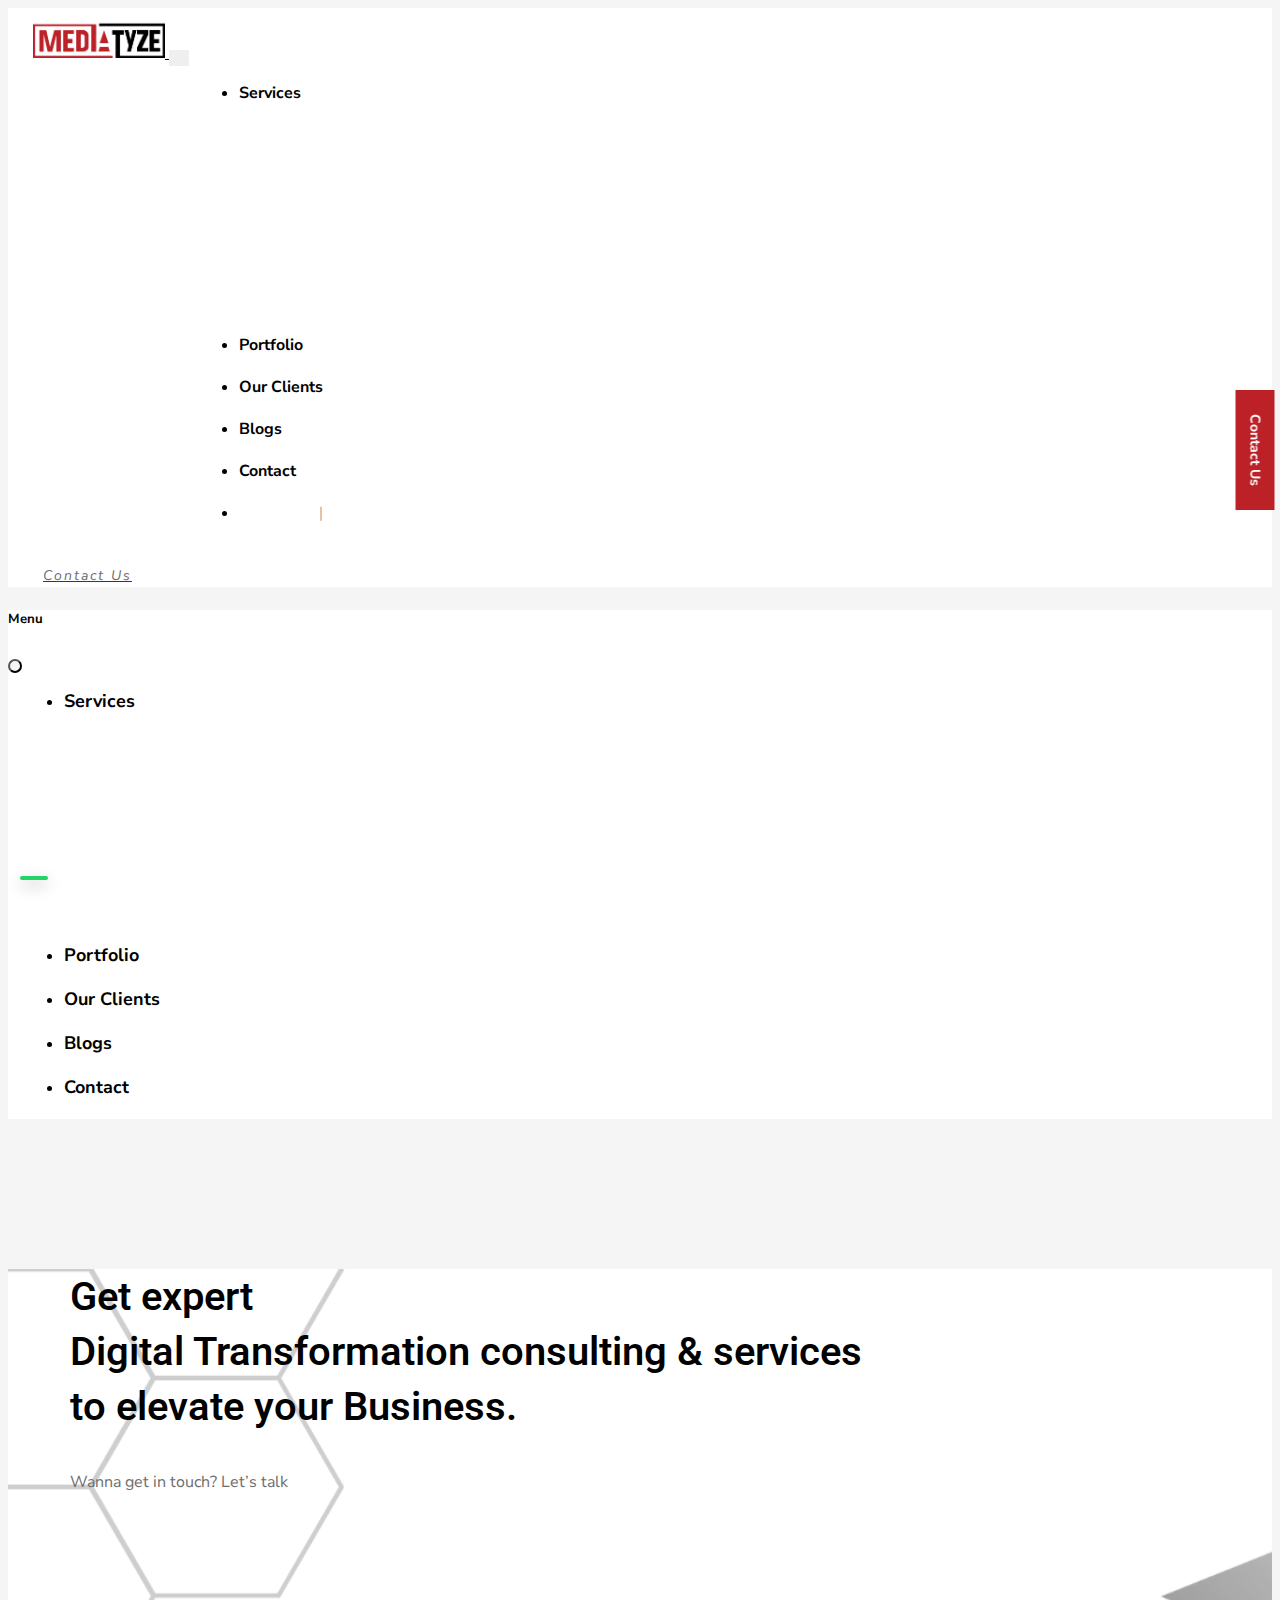
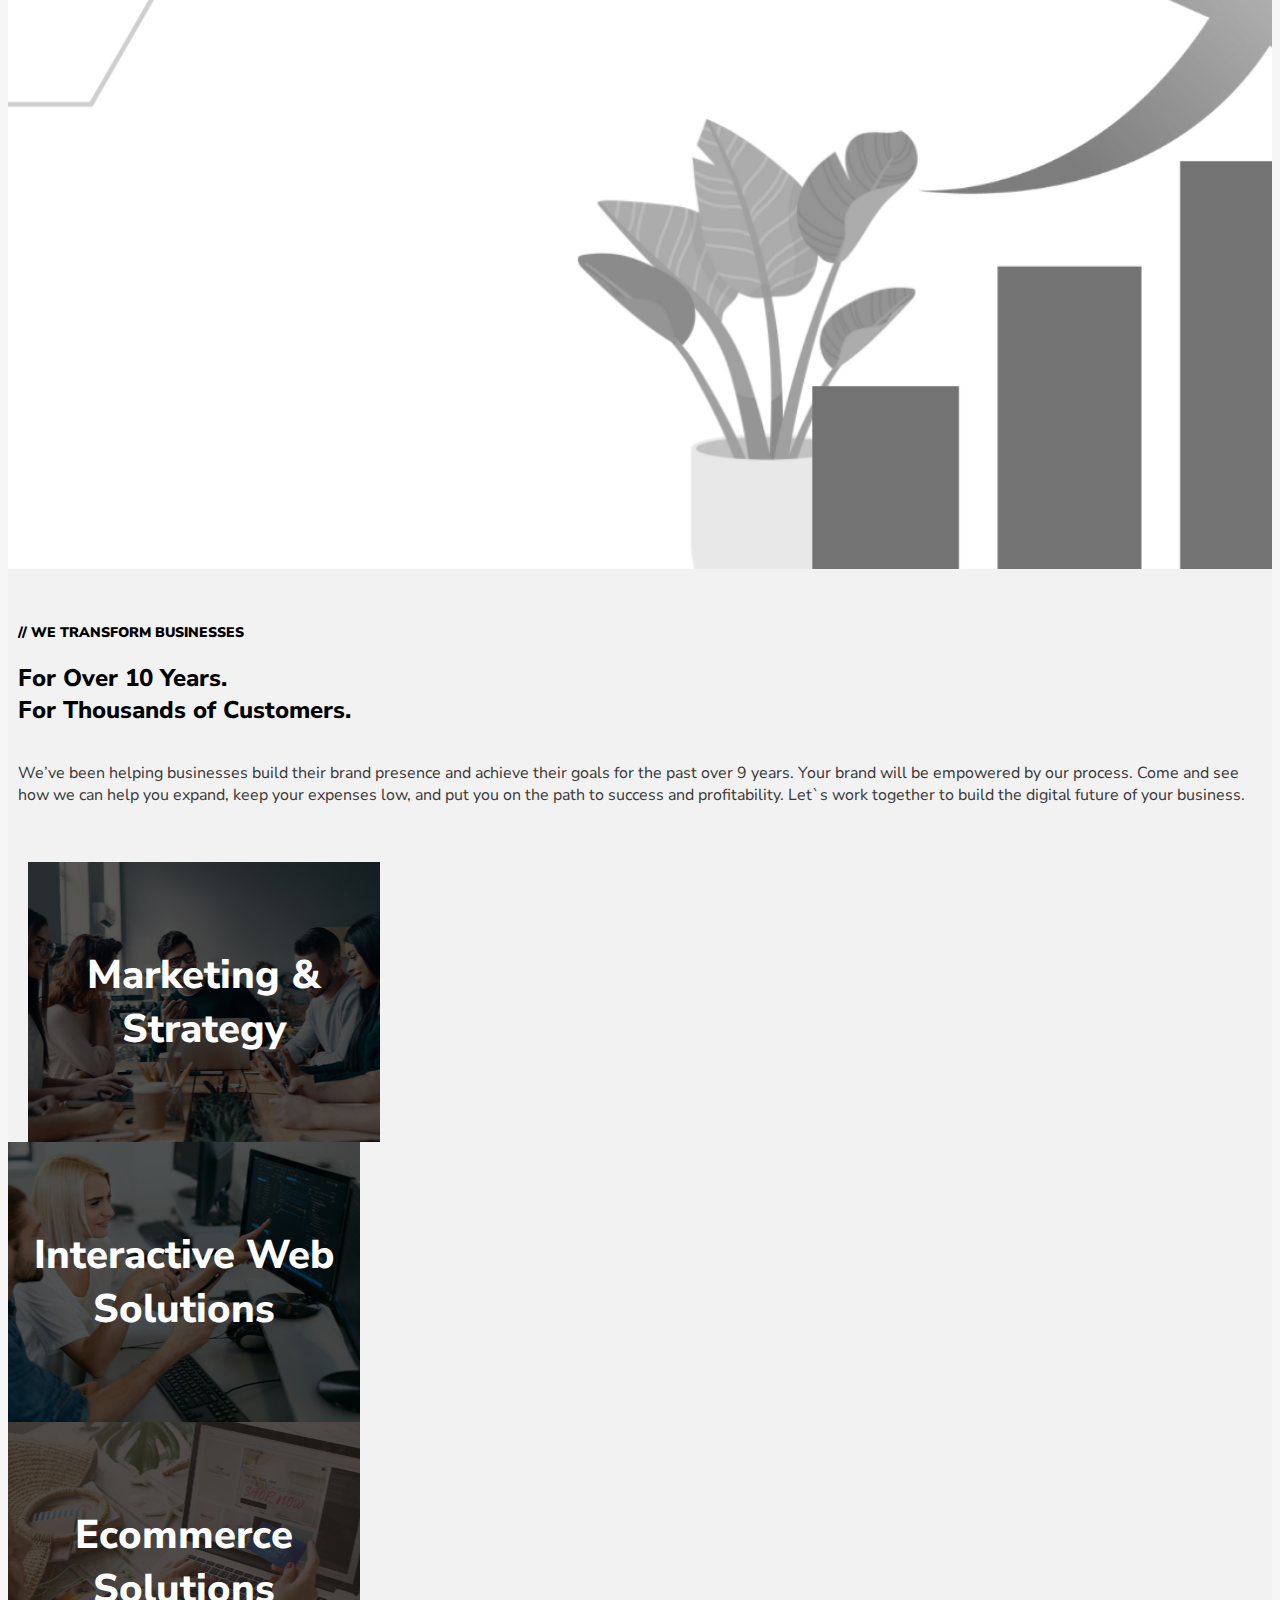
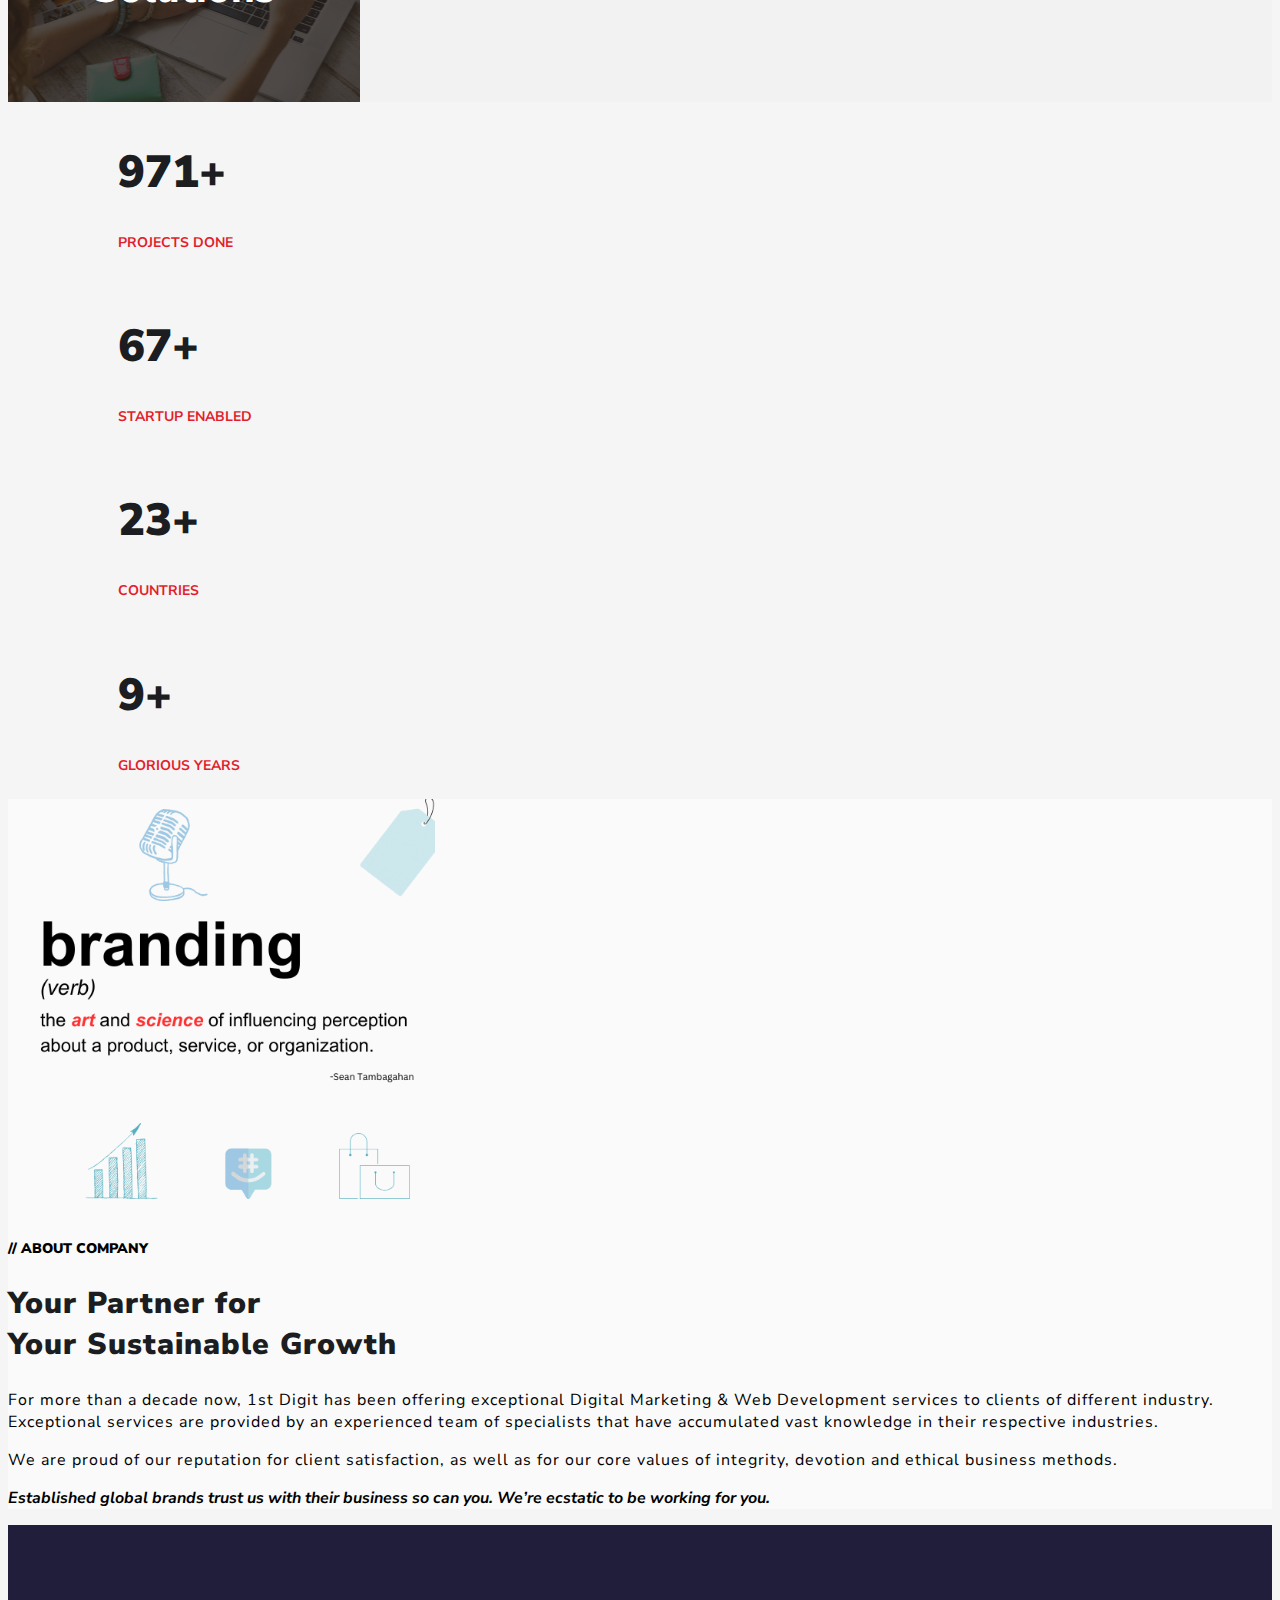
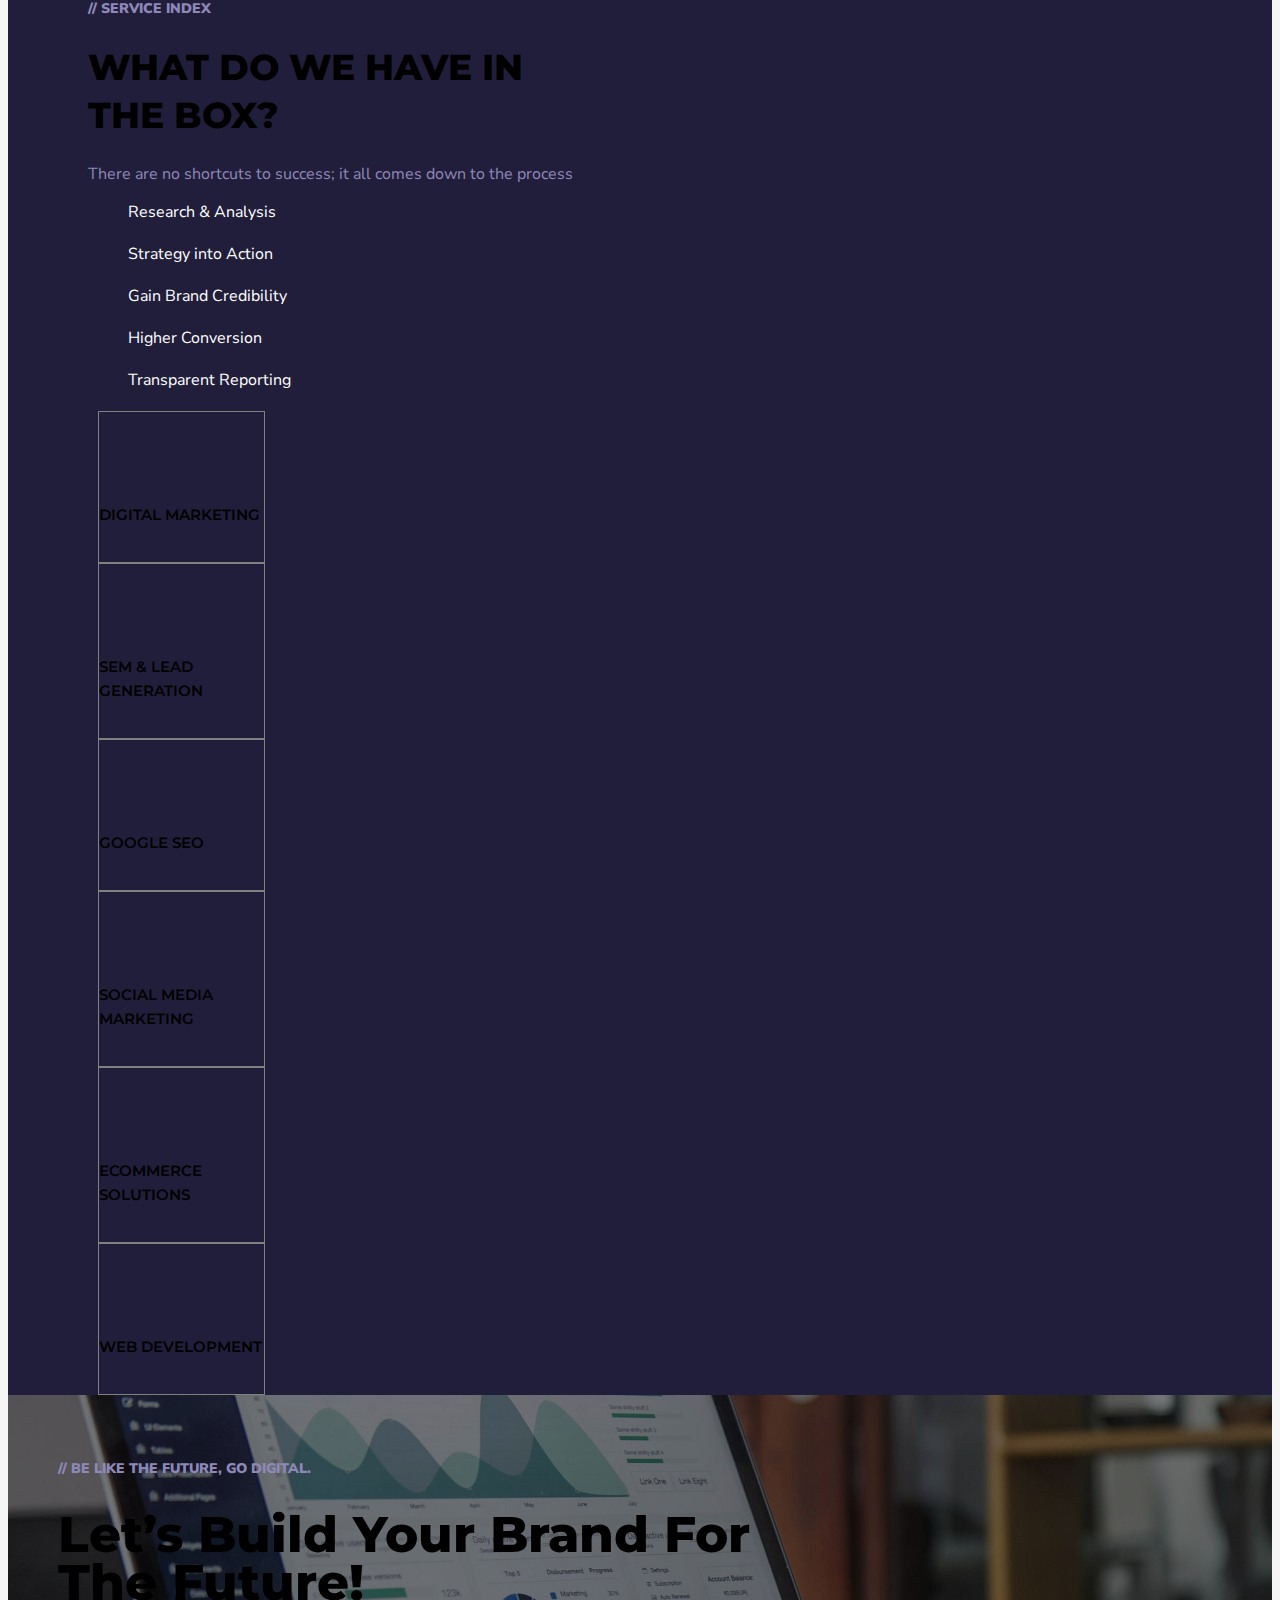
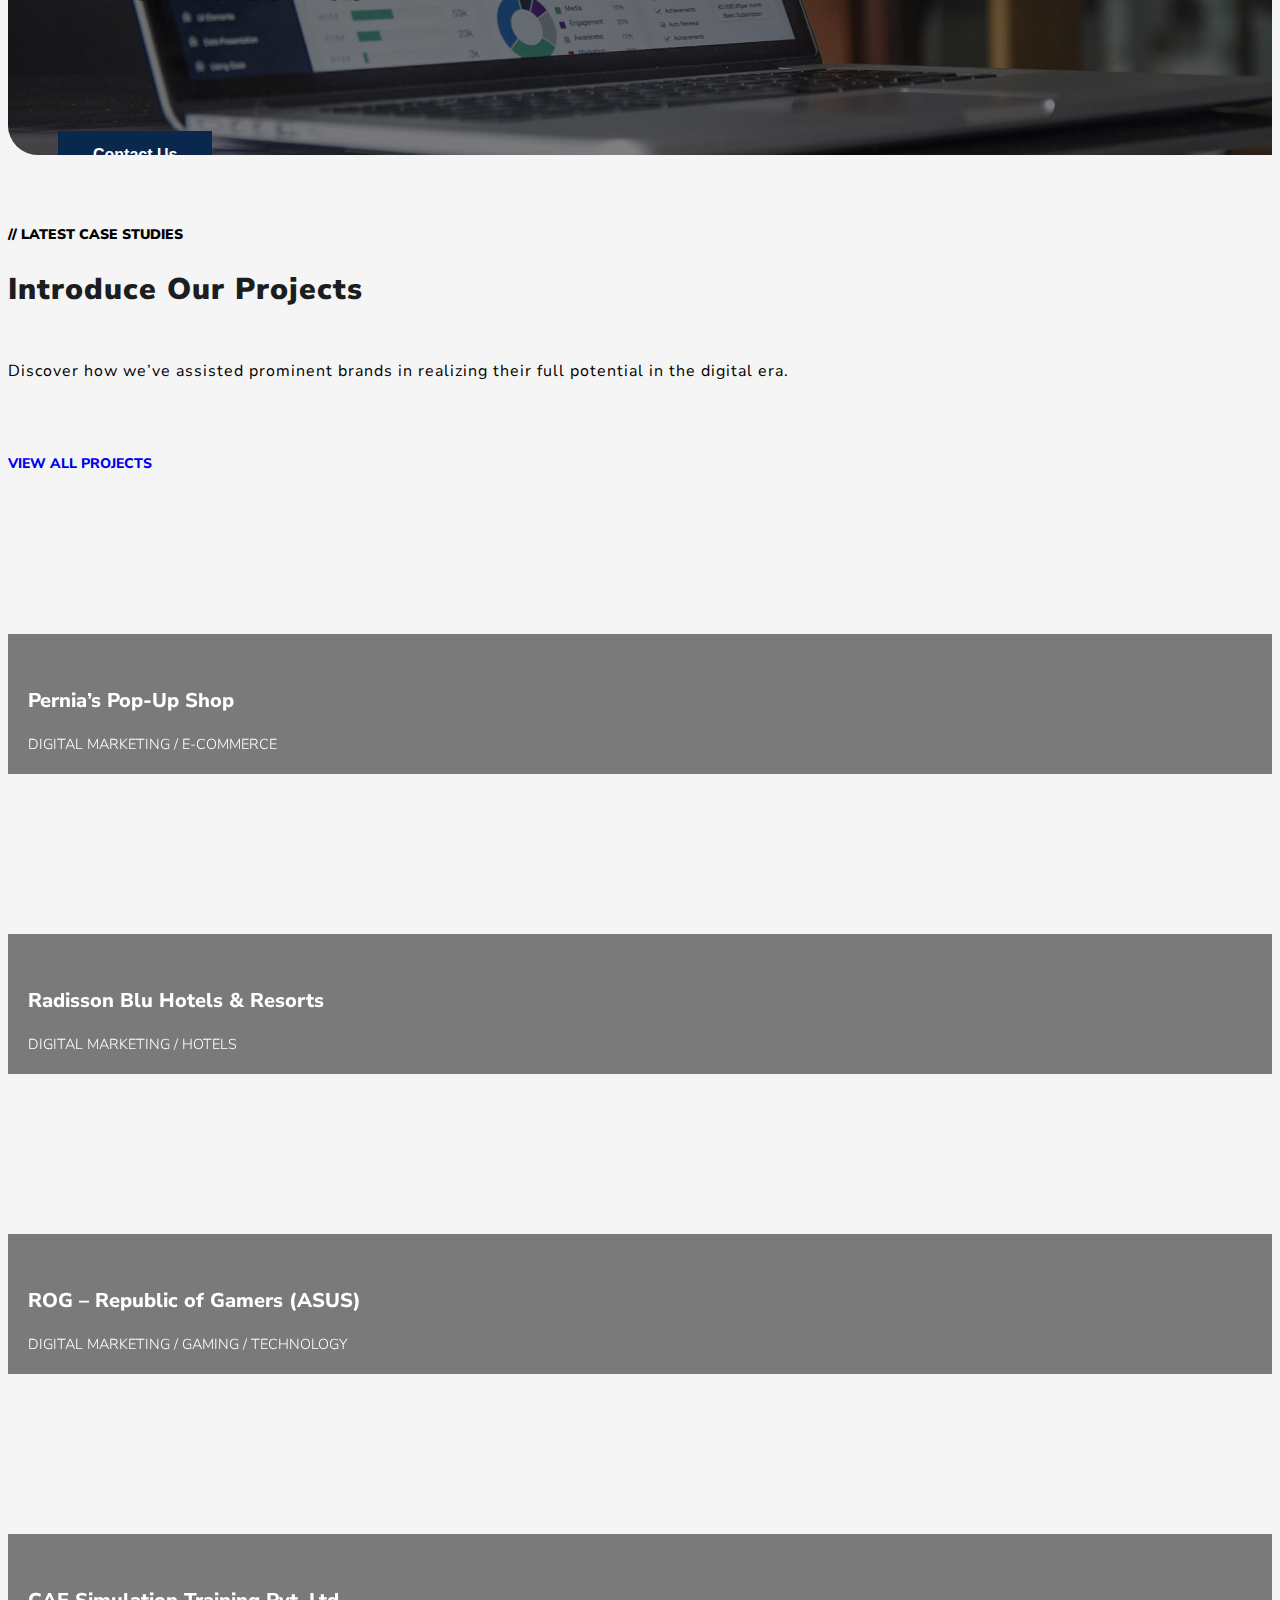
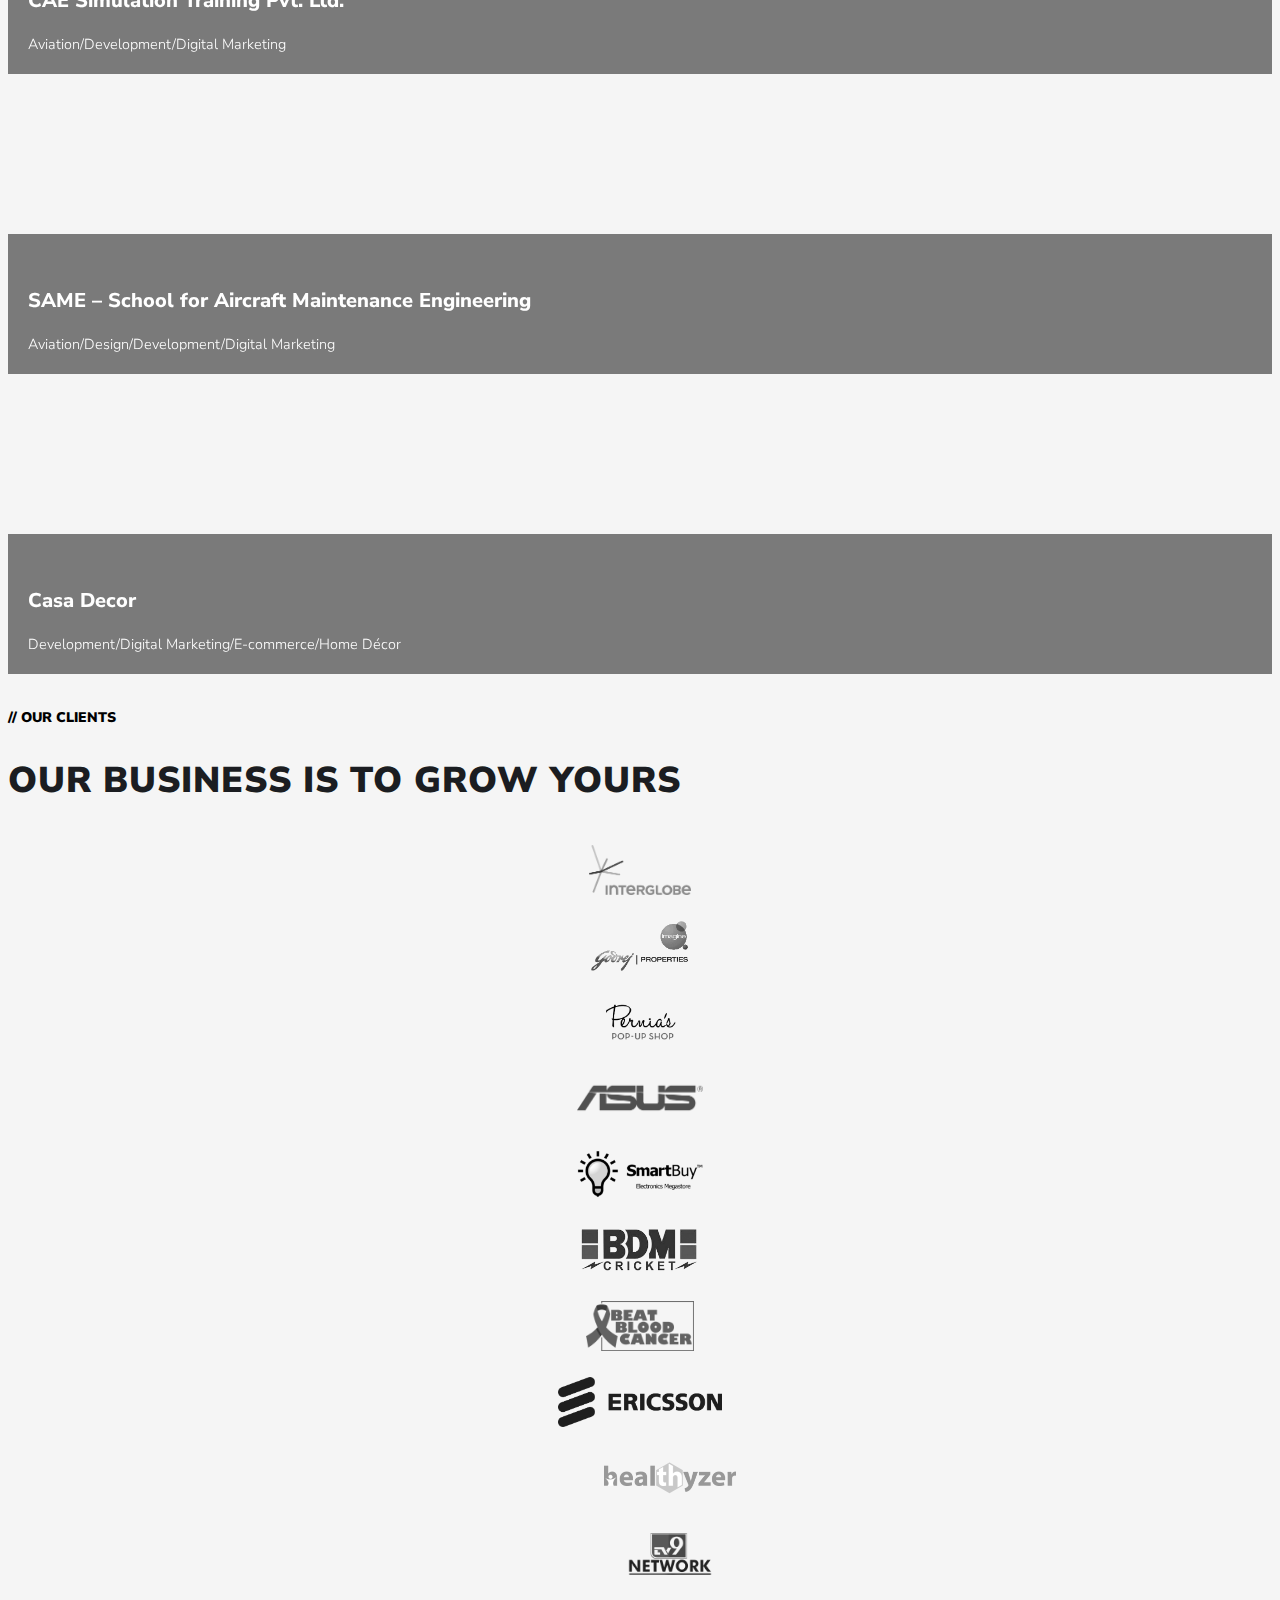
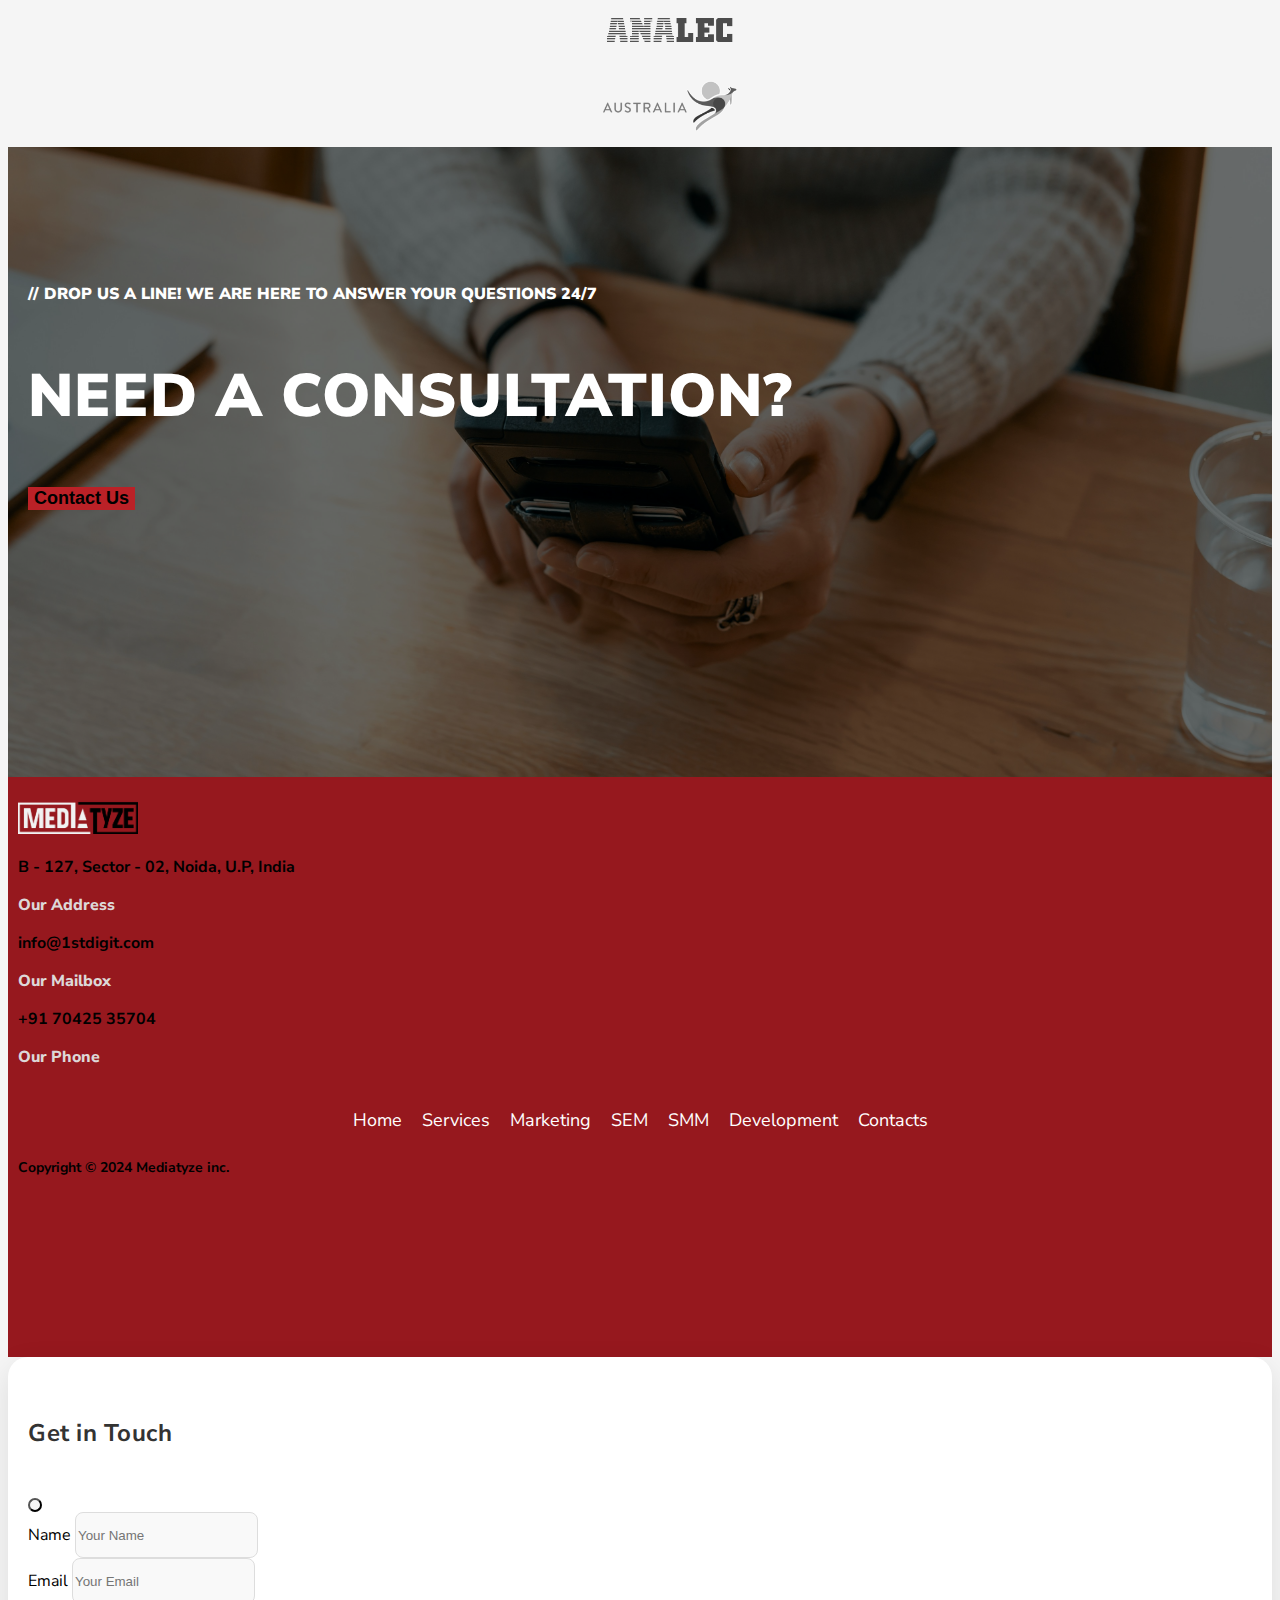
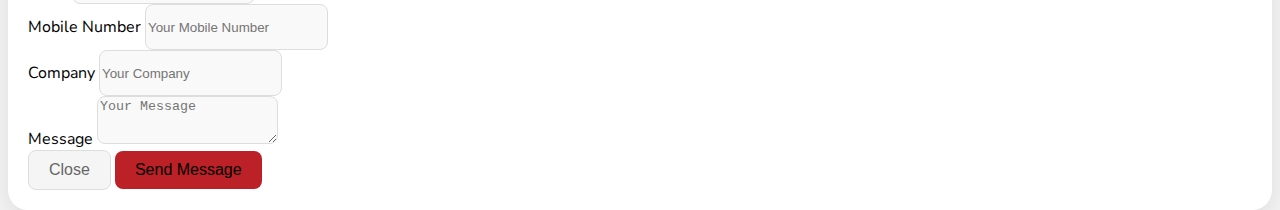
<file: index.html>
<!doctype html>
<html lang="en">

<head>
    <!-- Required meta tags -->
    <meta charset="utf-8">
    <meta name="viewport" content="width=device-width, initial-scale=1">
    <!-- Bootstrap CSS -->
    <link href="https://cdn.jsdelivr.net/npm/bootstrap@5.0.2/dist/css/bootstrap.min.css" rel="stylesheet" integrity="sha384-EVSTQN3/azprG1Anm3QDgpJLIm9Nao0Yz1ztcQTwFspd3yD65VohhpuuCOmLASjC" crossorigin="anonymous">
    <link rel="preconnect" href="https://fonts.googleapis.com">
    <link rel="preconnect" href="https://fonts.gstatic.com" crossorigin>
    <link href="https://fonts.googleapis.com/css2?family=Nunito+Sans:ital,opsz,wght@0,6..12,200..1000;1,6..12,200..1000&display=swap" rel="stylesheet">
    <link rel="stylesheet" href="https://cdnjs.cloudflare.com/ajax/libs/font-awesome/6.6.0/css/all.min.css" integrity="sha512-Kc323vGBEqzTmouAECnVceyQqyqdsSiqLQISBL29aUW4U/M7pSPA/gEUZQqv1cwx4OnYxTxve5UMg5GT6L4JJg==" crossorigin="anonymous" referrerpolicy="no-referrer" />
    <link rel="preconnect" href="https://fonts.googleapis.com">
    <link rel="preconnect" href="https://fonts.gstatic.com" crossorigin>
    <link href="https://fonts.googleapis.com/css2?family=Nunito+Sans:ital,opsz,wght@0,6..12,200..1000;1,6..12,200..1000&family=Roboto:ital,wght@0,100;0,300;0,400;0,500;0,700;0,900;1,100;1,300;1,400;1,500;1,700;1,900&display=swap" rel="stylesheet">
    <link rel="preconnect" href="https://fonts.googleapis.com">
    <link rel="preconnect" href="https://fonts.gstatic.com" crossorigin>
    <link href="https://fonts.googleapis.com/css2?family=Montserrat:ital,wght@0,100..900;1,100..900&family=Nunito+Sans:ital,opsz,wght@0,6..12,200..1000;1,6..12,200..1000&family=Roboto:ital,wght@0,100;0,300;0,400;0,500;0,700;0,900;1,100;1,300;1,400;1,500;1,700;1,900&display=swap" rel="stylesheet">
    <link rel="stylesheet" href="css/style.css">
    <title>MediaTyze | Best Marketing Agency</title>

</head>

<body>
    <!-- Navbar -->
    <nav class="navbar navbar-expand-lg fixed-top">
        <div class="container" style="padding: 0 25px; padding-top: 10px;" >
            <!-- Logo -->
            <a class="navbar-brand pb-2" href="#">
                <img src="images/logo.png" alt="Logo" height="40" class="d-inline-block align-text-top">
            </a>

            <!-- Hamburger icon -->
            <button class="navbar-toggler" type="button" data-bs-toggle="offcanvas" data-bs-target="#mobileMenu" aria-controls="mobileMenu" aria-expanded="false" aria-label="Toggle navigation">
                <span class="navbar-toggler-icon"></span>
            </button>

            <!-- Centered nav items -->
            <div class="mx-auto d-none d-lg-block" style="margin-left: 150px !important;">
                <ul class="navbar-nav me-auto mb-2 mb-lg-0">
                    <li class="nav-item dropdown">
                        <a class="nav-link" href="pages/services.html" id="servicesDropdown" role="button" data-bs-toggle="dropdown" aria-expanded="false">
                            Services
                        </a>
                        <ul class="dropdown-menu" aria-labelledby="servicesDropdown">
                            <li><a class="dropdown-item" href="#">Digital Marketing Solutions</a></li>
                            <li><a class="dropdown-item" href="#">Content Writing</a></li>
                            <li><a class="dropdown-item" href="#">Website Development</a></li>
                            <li><a class="dropdown-item" href="#">SEO</a></li>
                            <li><a class="dropdown-item" href="#">Ecommerce Solutions</a></li>
                        </ul>
                    </li>
                    
                    <li class="nav-item">
                        <a class="nav-link" href="#">Portfolio</a>
                    </li>
                    <li class="nav-item">
                        <a class="nav-link" href="#">Our Clients</a>
                    </li>
                    <li class="nav-item">
                        <a class="nav-link" href="#">Blogs</a>
                    </li>
                    <li class="nav-item">
                        <a class="nav-link" href="pages/contact.html">Contact</a>
                    </li>
                    <li class="nav-item">
                        <a class="nav-link" style="margin-left: 80px; color: #6d6d6d; font-weight: 50;" href="#">|</a>
                    </li>
                </ul>
            </div>

            <!-- Contact Us button on the right -->
            <div class="d-none d-lg-block">
                <a href="">
                    <i class="fa-solid fa-paper-plane text-danger" style="font-size: 20px;"><span style="color: #6d6d6d; margin-left: 10px; font-size: 14px; line-height: 22.4px; font-weight: 0; letter-spacing: 2px;">Contact Us</span></i>
                </a>
            </div>
        </div>
    </nav>

    <!-- Offcanvas menu for mobile -->
    <div class="offcanvas offcanvas-start" tabindex="-1" id="mobileMenu" aria-labelledby="mobileMenuLabel">
        <div class="offcanvas-header">
            <h5 class="offcanvas-title" id="mobileMenuLabel">Menu</h5>
            <button type="button" class="btn-close" data-bs-dismiss="offcanvas" aria-label="Close"></button>
        </div>
        <div class="offcanvas-body">
            <ul class="navbar-nav me-auto mb-2 mb-lg-0">
                <li class="nav-item dropdown">
                    <a class="nav-link dropdown-toggle" href="#" id="servicesDropdownMobile" role="button" data-bs-toggle="dropdown" aria-expanded="false">
                        Services
                    </a>
                    <ul class="dropdown-menu mt-4" aria-labelledby="servicesDropdownMobile">
                        <li><a class="dropdown-item" href="#">Digital Marketing Solutions</a></li>
                        <li><a class="dropdown-item" href="#">Content Writting</a></li>
                        <li><a class="dropdown-item" href="#">Website Development</a></li>
                        <li><a class="dropdown-item" href="#">SEO</a></li>
                        <li><a class="dropdown-item" href="#">Ecommerce Solutions</a></li>
                    </ul>
                </li>
                <li class="nav-item">
                    <a class="nav-link" href="#">Portfolio</a>
                </li>
                <li class="nav-item">
                    <a class="nav-link" href="#">Our Clients</a>
                </li>
                <li class="nav-item">
                    <a class="nav-link" href="#">Blogs</a>
                </li>
                <li class="nav-item">
                    <a class="nav-link" href="pages/contact.html">Contact</a>
                </li>
            </ul>
        </div>
    </div>


    <div class="main-wrapper">
        <div class="container main">
            <div class="row">
                <div class="col-lg-6 col-md-8 col-sm-12">
                    <h2 class="main-heading">Get expert <br>
                        Digital Transformation
                        consulting & services <br>
                        to elevate your Business.</h2>
                    <p class="main-p">Wanna get in touch? Let’s talk <span><a href="" class="text-danger"><i class="fa-sharp fa-solid fa-paper-plane"></i></a></span></p>
                </div>
            </div>
        </div>
    </div>
    

<a href="#" class="contact-us-button" data-bs-toggle="modal" data-bs-target="#contactUsModal">Contact Us</a>

<!-- WhatsApp Button -->
<a href="https://wa.me/yourphonenumber" target="_blank" class="whatsapp-button">
    <i class="fab fa-whatsapp"></i>
</a>


<div class="container-fluid" style="background-color: #f2f2f2;">
    <div class="container mt-4" style="padding: 40px 10px;">
        <div class="row">
            <div class="col-lg-4 mt-4">
                <p class="text-danger secondary"><b>// We transform businesses</b></p>
                <h2 style="font-weight: 800;">For Over 10 Years. <br>For Thousands of Customers.</h2>
            </div>
            <div class="col-lg-8 mt-4 pt-4">
                <p style="padding-top: 1rem; color: #383737;">We’ve been helping businesses build their brand presence and achieve their goals for the past over 9 years. Your brand will be empowered by our process. Come and see how we can help you expand, keep your expenses low, and put you on the path to success and profitability. Let`s work together to build the digital future of your business.</p>
            </div>
        </div>
    </div>
    <div class="container mt-4">
        <div class="row">
            <div class="col-lg-4 bg-image" style="background-image: url('images/01.png'); margin-left: 20px;">
                <div class="text-overlay">
                    <h3>Marketing & <br>Strategy</h3>
                </div>
            </div>
            <div class="col-lg-4 bg-image" style="background-image: url('images/02.png');">
                <div class="text-overlay">
                    <h3>Interactive Web Solutions</h3>
                </div>
            </div>
            <div class="col-lg-4 bg-image" style="background-image: url('images/03.png');">
                <div class="text-overlay">
                    <h3>Ecommerce <br>Solutions</h3>
                </div>
            </div>
        </div>
    </div>
</div>

<div class="container mt-4 pt-4 mb-4">
    <div class="row" style="padding-left: 100px;">
        <div class="col-lg-3 num">
            <h1 class="numbers">971+</h1>
            <p style="color: #e21e2c; font-weight: 700; text-transform: uppercase; font-size: 14px;">Projects Done</p>
        </div>
        <div class="col-lg-3 num">
            <h1 class="numbers">67+</h1>
            <p style="color: #e21e2c; font-weight: 700; text-transform: uppercase; font-size: 14px;">Startup Enabled</p>
        </div>
        <div class="col-lg-3 num">
            <h1 class="numbers">23+</h1>
            <p style="color: #e21e2c; font-weight: 700; text-transform: uppercase; font-size: 14px;">Countries</p>
        </div>
        <div class="col-lg-3 num">
            <h1 class="numbers">9+</h1>
            <p style="color: #e21e2c; font-weight: 700; text-transform: uppercase; font-size: 14px;">Glorious Years</p>
        </div>
    </div>
</div>


<div class="container-fluid mt-2 mb-4" style="background-color: #fafafa;">
    <div class="row">
        <div class="col-lg-6 d-flex align-items-center justify-content-center">
            <img src="images/branding.png" alt="Branding Image" class="img-fluid" height="400px">
        </div>
        <div class="col-lg-6">
            <p class="text-danger" style="text-transform: uppercase; font-size: 14px; font-weight: 600; padding-top: 20px;"><b>// About Company</b></p>
            <h2 style="font-weight: 900; font-size: 30px; color: #1b1d21; letter-spacing: 1px;">Your Partner for <br>
                Your Sustainable Growth</h2>
                <p class="mt-4" style="letter-spacing: 1px;">For more than a decade now, 1st Digit has been offering exceptional Digital Marketing & Web Development services to clients of different industry. Exceptional services are provided by an experienced team of specialists that have accumulated vast knowledge in their respective industries. </p>
                <p class="mt-2" style="letter-spacing: 1px;">We are proud of our reputation for client satisfaction, as well as for our core values of integrity, devotion and ethical business methods.</p>
                <p class="mt-4"><b><i>Established global brands trust us with their business so can you. We’re ecstatic to be working for you.</i></b></p>
            </div>
    </div>
</div>


<div class="container-fluid mt-4 mb-4" style="background-color: #211e3b; padding: 40px 80px; padding-bottom: 100px;">
    <div class="row">
        <div class="col-lg-6">
            <p style="text-transform: uppercase; color: #8e88b8; font-size: 14px; font-weight: 600; padding-top: 20px;"><b>// SERVICE INDEX</b></p>
            <h1 class="text-white t-main mb-4" style="font-weight: 800; font-size: 36px; line-height: 48px;">WHAT DO WE HAVE IN <br> THE BOX?</h1>
            <p style="color: #8e88b8; font-size: 16px; font-weight: 200;"><b>There are no shortcuts to success; it all comes down to the process</b></p>
            <ul class="check mt-4">
                <li>Research & Analysis</li>
                <li>Strategy into Action</li>
                <li>Gain Brand Credibility</li>
                <li>Higher Conversion</li>
                <li>Transparent Reporting</li>
            </ul>
        </div>
        <div class="col-lg-6">
            <div class="row">
                <div class="col-lg-4 text-white services mb-2" style="border: 1px solid grey;">
                    <div class="container text-center pt-4">
                        <i class="fa-solid fa-laptop" style="font-size: 30px;"></i>
                        <br>
                        <p class="service-text">Digital Marketing</p>
                    </div>
                    
                </div>
                <div class="col-lg-4 text-white services mb-2" style="border: 1px solid grey;">
                    <div class="container text-center pt-4">
                        <i class="fa-solid fa-check-to-slot" style="font-size: 30px;"></i>
                        <br>
                        <p class="service-text">SEM & Lead Generation</p>
                    </div>
                </div>
                <div class="col-lg-4 text-white services mb-2"  style="border: 1px solid grey;">
                    <div class="container text-center pt-4">
                        <i class="fa-brands fa-google" style="font-size: 30px;"></i>
                        <br>
                        <p class="service-text">Google SEO</p>
                    </div>
                </div>
            </div>
            <div class="row">
                <div class="col-lg-4 text-white services mt-2" style="border: 1px solid grey;">
                    <div class="container text-center pt-4">
                        <i class="fa-solid fa-hashtag" style="font-size: 30px;"></i>
                        <br>
                        <p class="service-text">Social MEdia MArketing</p>
                    </div>
                    
                </div>
                <div class="col-lg-4 text-white services mt-2" style="border: 1px solid grey;">
                    <div class="container text-center pt-4">
                        <i class="fa-solid fa-bag-shopping" style="font-size: 30px;"></i>
                        <br>
                        <p class="service-text">Ecommerce Solutions</p>
                    </div>
                </div>
                <div class="col-lg-4 text-white services mt-2"  style="border: 1px solid grey;">
                    <div class="container text-center pt-4">
                        <i class="fa-solid fa-laptop-code" style="font-size: 30px;"></i>
                        <br>
                        <p class="service-text">web Development</p>
                    </div>
                </div>
            </div>
        </div>
    </div>
</div>

<div class="container" style="position: relative; max-width: calc(100% - 100px); margin: -100px auto; overflow: hidden; background-image: url('images/data.jpg'); background-size: cover; background-position: center; padding: 0 50px; height: 40vh; border-bottom-left-radius: 30px;">
    <!-- Overlay -->
    <div style="position: absolute; top: 0; left: 0; width: 100%; height: 100%; background-color: rgba(0, 0, 0, 0.5);"></div>

    <div class="row" style="position: relative; padding: 30px 0;">
        <div class="col-md-10 col-lg-10">
            <p style="text-transform: uppercase; color: #8e88b8; font-size: 14px; font-weight: 600; padding-top: 20px;"><b>// Be like the future, go digital.</b></p>

            <h1 class="text-white t-main mb-4" style="font-weight: 800; font-size: 50px; line-height: 48px;">Let’s Build Your Brand For <br> The Future!</h1>
        </div>
        <div class="col-md-2 col-lg-2">
            <button class="contact">Contact Us</button>
        </div>
    </div>
</div>

<div class="case-study-container mt-4" style="margin-top: 150px !important;">
    <div class="row case-study-row">
        <div class="col-lg-5">
            <p class="text-danger case-study-header" style="text-transform: uppercase; font-size: 14px; font-weight: 600; padding-top: 20px;">
                <b>// latest case studies</b>
            </p>
            <h2 class="case-study-title" style="font-weight: 900; font-size: 30px; color: #1b1d21; letter-spacing: 1px;">
                Introduce Our Projects
            </h2>
        </div>
        <div class="col-lg-5">
            <p class="case-study-description" style="margin-top: 50px; letter-spacing: 1px;">
                Discover how we’ve assisted prominent brands in realizing their full potential in the digital era.
            </p>
        </div>
        <div class="col-lg-2" style="margin-top: 70px;">
            <a href="#" class="text-danger case-study-link" style="text-decoration: none; font-weight: 800; font-size: 14px;">
                <i class="fa-solid fa-arrow-right"></i> <span>VIEW ALL PROJECTS</span>
            </a>
        </div>
    </div>
</div>

<div class="case-study-container mt-4">
    <div class="row case-study-row">
        <!-- Card 1 -->
        <div class="col-lg-4 col-md-6 mb-4">
            <a href="link-to-your-page-1" class="case-study-card-link">
                <div class="case-study-card">
                    <img src="images/model.jpg" alt="Pernia’s Pop-Up Shop" class="case-study-card-img" loading="lazy">
                    <div class="case-study-card-overlay">
                        <h5 class="case-study-card-title">Pernia’s Pop-Up Shop</h5>
                        <p class="case-study-card-text">DIGITAL MARKETING / E-COMMERCE</p>
                    </div>
                </div>
            </a>
        </div>
        <!-- Card 2 -->
        <div class="col-lg-4 col-md-6 mb-4">
            <a href="link-to-your-page-2" class="case-study-card-link">
                <div class="case-study-card">
                    <img src="images/hotel.jpg" alt="Radisson Blu Hotels & Resorts" loading="lazy" class="case-study-card-img">
                    <div class="case-study-card-overlay">
                        <h5 class="case-study-card-title">Radisson Blu Hotels & Resorts</h5>
                        <p class="case-study-card-text">DIGITAL MARKETING / HOTELS</p>
                    </div>
                </div>
            </a>
        </div>
        <!-- Card 3 -->
        <div class="col-lg-4 col-md-6 mb-4">
            <a href="link-to-your-page-3" class="case-study-card-link">
                <div class="case-study-card">
                    <img src="images/gaming.jpg" alt="ROG – Republic of Gamers (ASUS)" loading="lazy" class="case-study-card-img">
                    <div class="case-study-card-overlay">
                        <h5 class="case-study-card-title">ROG – Republic of Gamers (ASUS)</h5>
                        <p class="case-study-card-text">DIGITAL MARKETING / GAMING / TECHNOLOGY</p>
                    </div>
                </div>
            </a>
        </div>
        <!-- Card 4 -->
        <div class="col-lg-4 col-md-6 mb-4">
            <a href="link-to-your-page-4" class="case-study-card-link">
                <div class="case-study-card">
                    <img src="images/aircraft.jpg" alt="CAE Simulation Training Pvt. Ltd." loading="lazy" class="case-study-card-img">
                    <div class="case-study-card-overlay">
                        <h5 class="case-study-card-title">CAE Simulation Training Pvt. Ltd.</h5>
                        <p class="case-study-card-text">Aviation/Development/Digital Marketing</p>
                    </div>
                </div>
            </a>
        </div>
        <!-- Card 5 -->
        <div class="col-lg-4 col-md-6 mb-4">
            <a href="link-to-your-page-5" class="case-study-card-link">
                <div class="case-study-card">
                    <img src="images/parking.jpg" alt="SAME – School for Aircraft Maintenance Engineering"  loading="lazy"class="case-study-card-img">
                    <div class="case-study-card-overlay">
                        <h5 class="case-study-card-title">SAME – School for Aircraft Maintenance Engineering</h5>
                        <p class="case-study-card-text">Aviation/Design/Development/Digital Marketing</p>
                    </div>
                </div>
            </a>
        </div>
        <!-- Card 6 -->
        <div class="col-lg-4 col-md-6 mb-4">
            <a href="link-to-your-page-6" class="case-study-card-link">
                <div class="case-study-card">
                    <img src="images/gift.jpg" alt="Casa Decor" loading="lazy" class="case-study-card-img">
                    <div class="case-study-card-overlay">
                        <h5 class="case-study-card-title">Casa Decor</h5>
                        <p class="case-study-card-text">Development/Digital Marketing/E-commerce/Home Décor</p>
                    </div>
                </div>
            </a>
        </div>
    </div>
</div>


<div class="container">
    <div class="container mt-4 text-center">
        <p class="text-danger" style="text-transform: uppercase; font-size: 14px; font-weight: 600; padding-top: 20px;"><b>// OUR CLIENTS</b></p>
        <h2 style="font-weight: 1000; font-size: 36px; color: #1b1d21; letter-spacing: 1px;">OUR BUSINESS IS TO GROW YOURS</h2>
        <div class="container mt-4">
            <div class="row mb-4 mt-4">
                <div class="col-lg-3 col-md-6 logo-container">
                    <img src="images/c1.png" alt="Client 1 Logo">
                </div>
                <div class="col-lg-3 col-md-6 logo-container">
                    <img src="images/c2.png" alt="Client 2 Logo">
                </div>
                <div class="col-lg-3 col-md-6 logo-container">
                    <img src="images/c3.png" alt="Client 3 Logo">
                </div>
                <div class="col-lg-3 col-md-6 logo-container">
                    <img src="images/c4.png" alt="Client 4 Logo">
                </div>
                <div class="row mt-4">
                    <div class="col-lg-3 col-md-6 logo-container">
                        <img src="images/s1.png" alt="Client 1 Logo">
                    </div>
                    <div class="col-lg-3 col-md-6 logo-container">
                        <img src="images/i2.png" alt="Client 2 Logo">
                    </div>
                    <div class="col-lg-3 col-md-6 logo-container">
                        <img src="images/h2.png" alt="Client 3 Logo">
                    </div>
                    <div class="col-lg-3 col-md-6 logo-container">
                        <img src="images/errr.png" alt="Client 4 Logo">
                    </div>

                    <div class="row mt-4" style="padding-left: 60px;">
                        <div class="col-lg-3 col-md-6 logo-container">
                            <img src="images/h4.png" alt="Client 1 Logo">

                        </div>
                        <div class="col-lg-3 col-md-6 logo-container">
                            <img src="images/17_prev_ui.png" alt="Client 2 Logo">
                        </div>
                        <div class="col-lg-3 col-md-6 logo-container">
                            <img src="images/ana.png" alt="Client 3 Logo">
                        </div>
                        <div class="col-lg-3 col-md-6 logo-container">
                            <img src="images/i4.png" alt="Client 4 Logo">
                        </div>
                </div>
                
            </div>
        </div>
    </div>
</div>
</div>

<div class="container-fluid contact-last" style="position: relative; width: 100%; overflow: hidden; background-image: url('images/contact.jpg'); background-size: cover; background-position: center; height: 70vh;">
    <!-- Overlay -->
    <div style="position: absolute; z-index: 1; top: 0; left: 0; width: 100%; height: 100%; background-color: rgba(0, 0, 0, 0.5);"></div>
   
    <div class="text-center" style="position: relative; z-index: 2; color: white; padding: 120px 20px;">
        <p class="text-danger" style="text-transform: uppercase; font-size: 16px; font-weight: 600;"><b>// Drop us a line! We are here to answer your questions 24/7</b></p>
        <h2 style="font-weight: 1000; font-size: 60px; letter-spacing: 1px;" class="cons">NEED A CONSULTATION?</h2>
        <button class="btn btn-danger px-4 py-2" style="font-size: 18px; font-weight: bold;">Contact Us</button>
    </div>
</div>



<div class="container-fluid footer" style="padding: 20px 10px;">
    <div class="text-center">
        <img src="images/mediatyze_neutral.png" alt="" width="120px">
    </div>
    <div class="container mt-4">
        <div class="row text-center text-white text-bold px-2">
            <div class="col-lg-4 col-md-6 mb-3">
                <p style="margin-bottom: 5px;"><i class="fas fa-map-marker-alt"></i> B - 127, Sector - 02, Noida, U.P, India</p>
                <p style="font-weight: 800; color: rgb(221, 216, 216); margin-bottom: 0;"><i class="fas fa-location-arrow"></i> Our Address</p>
            </div>
            <div class="col-lg-4 col-md-6 mb-3">
                <p style="margin-bottom: 5px;"><i class="fas fa-envelope"></i> info@1stdigit.com</p>
                <p style="font-weight: 800; color: rgb(221, 216, 216); margin-bottom: 0;"><i class="fas fa-mail-bulk"></i> Our Mailbox</p>
            </div>
            <div class="col-lg-4 col-md-6 mb-3">
                <p style="margin-bottom: 5px;"><i class="fas fa-phone"></i> +91 70425 35704</p>
                <p style="font-weight: 800; color: rgb(221, 216, 216); margin-bottom: 0;"><i class="fas fa-phone-alt"></i> Our Phone</p>
            </div>
        </div>
        <div class="container py-4" style="padding: 0 20px; margin-top: 30px;">
            <ul class="footer_opt" style="padding: 0; list-style: none; display: flex; flex-wrap: wrap; justify-content: center;">
                <li style="margin: 10px;"><a href="#">Home</a></li>
                <li style="margin: 10px;"><a href="#">Services</a></li>
                <li style="margin: 10px;"><a href="#">Marketing</a></li>
                <li style="margin: 10px;"><a href="#">SEM</a></li>
                <li style="margin: 10px;"><a href="#">SMM</a></li>
                <li style="margin: 10px;"><a href="#">Development</a></li>
                <li style="margin: 10px;"><a href="#">Contacts</a></li>
            </ul>
        </div>
        <div class="text-center">
            <p class="text-white" style="font-size: 14px;"><b>Copyright © 2024 Mediatyze inc.</b></p>
        </div>
    </div>
</div>

<!-- Contact Us Modal -->
<div class="modal fade" id="contactUsModal" tabindex="-1" aria-labelledby="contactUsModalLabel" aria-hidden="true">
    <div class="modal-dialog modal-dialog-centered">
        <div class="modal-content rounded-3 shadow-lg">
            <div class="modal-header border-0">
                <h5 class="modal-title fw-bold" id="contactUsModalLabel">Get in Touch</h5>
                <button type="button" class="btn-close" data-bs-dismiss="modal" aria-label="Close"></button>
            </div>
            <div class="modal-body p-4">
                <form>
                    <div class="mb-3">
                        <label for="name" class="form-label">Name</label>
                        <input type="text" class="form-control form-control-lg rounded-2" id="name" placeholder="Your Name" required>
                    </div>
                    <div class="mb-3">
                        <label for="email" class="form-label">Email</label>
                        <input type="email" class="form-control form-control-lg rounded-2" id="email" placeholder="Your Email" required>
                    </div>
                    <div class="mb-3">
                        <label for="mobile" class="form-label">Mobile Number</label>
                        <input type="text" class="form-control form-control-lg rounded-2" id="mobile" placeholder="Your Mobile Number" required>
                    </div>
                    <div class="mb-3">
                        <label for="company" class="form-label">Company</label>
                        <input type="text" class="form-control form-control-lg rounded-2" id="company" placeholder="Your Company" required>
                    </div>
                    <div class="mb-3">
                        <label for="message" class="form-label">Message</label>
                        <textarea class="form-control form-control-lg rounded-2" id="message" rows="4" placeholder="Your Message" required></textarea>
                    </div>
                </form>
            </div>
            <div class="modal-footer border-0">
                <button type="button" class="btn btn-light btn-lg" data-bs-dismiss="modal">Close</button>
                <button type="submit" class="btn btn-danger btn-lg">Send Message</button>
            </div>
        </div>
    </div>
</div>




    <!-- Option 1: Bootstrap Bundle with Popper -->
    <script src="https://cdn.jsdelivr.net/npm/bootstrap@5.0.2/dist/js/bootstrap.bundle.min.js" integrity="sha384-MrcW6ZMFYlzcLA8Nl+NtUVF0sA7MsXsP1UyJoMp4YLEuNSfAP+JcXn/tWtIaxVXM" crossorigin="anonymous"></script>
    <script src="js/script.js"></script>
<script>
document.getElementById('servicesDropdown').addEventListener('click', function(event) {
if (event.target.tagName === 'A') {
    window.location.href = 'pages/services.html';
}
});
</script>
</body>

</html>
</file>
<file: css/style.css>
body {
    background-color: whitesmoke;
    font-family: "Nunito Sans", sans-serif !important;
}

nav {
    font-family: "Nunito Sans", sans-serif !important;
    font-style: bold;
}

.navbar {
    background-color: #ffffff;
}

.navbar .nav-link,
.navbar-brand {
    color: #000000; /* Black text by default */
}

.navbar .nav-link:hover,
.navbar-brand:hover {
    color: #ff0000; /* Red text on hover */
}

.nav-item {
    position: relative;
    margin-left: 16px;
}

.nav-item a {
    font-size: 16px;
    color: #1a1b1e;
    font-weight: 700;
    position: relative;
    display: inline-block;
    padding-bottom: 20px; /* Adjust padding to ensure border fits well */
}

/* Add border-bottom animation on hover */
.nav-item a::after {
    content: '';
    position: absolute;
    left: 0;
    bottom: 0;
    width: 0;
    height: 3px;
    background-color: #ff0000; /* Red border color */
    transition: width 0.3s ease-in-out;
}

.nav-item a:hover::after {
    width: 100%;
}

.nav-link:hover {
    color: #ff0000; /* Red text color on hover */
}

/* Fix dropdown menu and arrow alignment */
.dropdown-menu {
    margin-top: 0; /* Adjust margin to align dropdown items */
}

.dropdown-toggle::after {
    display: none; /* Remove the default dropdown arrow */
}

/* Hamburger icon styles */
.navbar-toggler {
    border: none;
    padding: 8px 10px;
    color: #000000;
}

.navbar-toggler-icon {
    background-image: url("data:image/svg+xml,%3Csvg viewBox='0 0 30 30' xmlns='http://www.w3.org/2000/svg'%3E%3Cpath stroke='rgba%280, 0, 0, 0.7%29' stroke-width='2' stroke-linecap='round' stroke-miterlimit='10' d='M4 7h22M4 15h22M4 23h22'/%3E%3C/svg%3E");
    width: 30px;
    height: 30px;
}

/* Custom styles for mobile menu */
.offcanvas {
    background-color: #ffffff;
}

.offcanvas-body .nav-link {
    color: #000000;
    font-size: 18px;
    font-weight: 700;
}

.offcanvas-body .nav-link:hover {
    color: #ff0000; /* Red text color on hover */
}

.main-heading{
    font-family: "Roboto", sans-serif;
    font-size: 40px;
    color: #000000;
    margin-top: 150px;
    font-weight: 550;
    line-height: 55px;
}
.main-p{
    font-family: "Nunito Sans", sans-serif !important;
    font-size: 16px;
    line-height: 30px;
    color: #6d6d6d;
}
.contact-us-button {
            position: fixed;
            top: 50%;
            right: -35px;
            transform: translateY(-50%) rotate(90deg);
            z-index: 1000;
            background-color: #bb2127;
            color: #ffffff;
            padding: 10px 24px;
            font-size: 14px;
            font-weight: bold;
            border-radius: 0;
            text-align: center;
            cursor: pointer;
            transition: background-color 0.3s ease;
            text-decoration: none;
        }
        .contact-us-button:hover {
            color: white;
            background-color: #96181e;
        }
        .modal-content {
    border-radius: 20px;
    background-color: #ffffff;
    padding: 20px;
    box-shadow: 0 10px 30px rgba(0, 0, 0, 0.1);
}

.modal-header {
    border-bottom: none;
    padding-bottom: 0;
}

.modal-title {
    font-size: 1.5rem;
    color: #333;
    letter-spacing: 0.5px;
}

.modal-body {
    padding-top: 0;
}

.form-control-lg {
    height: calc(1.5em + 1.25rem + 2px);
    border-radius: 8px;
    border: 1px solid #ddd;
    background-color: #f9f9f9;
    box-shadow: none;
    transition: border-color 0.3s ease;
}

.form-control-lg:focus {
    border-color: #bb2127;
    box-shadow: 0 0 0 0.2rem rgba(187, 33, 39, 0.25);
}

.btn-lg {
    padding: 10px 20px;
    border-radius: 8px;
    font-size: 1rem;
}

.btn-light {
    background-color: #f5f5f5;
    color: #666;
    border: 1px solid #ddd;
    transition: background-color 0.3s ease;
}

.btn-light:hover {
    background-color: #ebebeb;
}

.btn-danger {
    background-color: #bb2127;
    border: none;
    transition: background-color 0.3s ease;
}

.btn-danger:hover {
    background-color: #a11b22;
}

.btn-close {
    background-color: #f5f5f5;
    border-radius: 50%;
    padding: 5px;
    line-height: 1;
}
.whatsapp-button {
    position: fixed;
    bottom: 20px;
    left: 20px;
    background-color: #25D366;
    color: #ffffff;
    font-size: 40px;
    padding: 2px 14px;
    border-radius: 50px;
    box-shadow: 0 5px 15px rgba(0, 0, 0, 0.3);
    z-index: 1000;
    text-align: center;
    transition: background-color 0.3s ease;
    text-decoration: none;
}

.whatsapp-button:hover {
    background-color: #1EBE5D;
    color: #ffffff;
}

.whatsapp-button i {
    margin: 0;
    padding: 0;
}
.main-wrapper {
    background-image: url('../images/back.png'); /* Replace with your image path */
    background-size: cover; /* Cover the entire area */
    background-position: center; /* Center the image */
    background-repeat: no-repeat; /* Do not repeat the image */
    width: 100%; /* Ensure the wrapper takes up full width */
    position: relative; /* Position relative to the document */
}

.main {
    padding: 50px 0; /* Padding for the content */
    max-width: 1140px; /* Maintain the max-width for the content inside */
    margin: 0 auto; /* Center the content container */
    color: white; /* Example: Text color for better visibility */
    height: 100vh;
}


.bg-image {
    background-size: cover;
    background-position: center;
    height: 280px; /* Adjust the height as needed */
    display: flex;
    width: 352px;
    align-items: center;
    justify-content: center;
    color: white; /* Adjust text color if needed */
    margin-right: 20px;
}

.text-overlay h3{
    text-align: center;
    padding: 50px 10px !important;
    border-radius: 8px; /* Optional: rounded corners for the text box */
    font-size: 40px;
    font-weight: 800 !important;
}
.numbers{
    font-weight: 900;
    font-size: 45px;
    color: #1b1d21;
}
.num{
    padding: 20px 70px;
}
.image-container {
    width: 100%;
    height: 100%;
    overflow: hidden;
    position: relative;
}

.image-container img {
    width: 120%; /* Increase this value to zoom in more */
    height: auto;
    position: absolute;
    top: 50%;
    left: 50%;
    transform: translate(-50%, -50%);
    object-fit: cover;
}
.t-main{
    font-family: "Montserrat", sans-serif;

}
ul.check {
    list-style:  none;
    color: white;
}

ul.check li {
    position: relative;
    margin-bottom: 20px;
}

ul.check li:before {
    content: '\f00c';
    font-family: FontAwesome;
    position: absolute;
    top: 2px;
    left: -20px;
}
.service-text{
    font-size: 15px;
    line-height: 24px;
    text-transform: uppercase;
    font-weight: 600;
    font-family: "Montserrat", sans-serif;
    padding-top: 15px;
}
.services{
    margin-right: 10px;
    width: 165px;
    margin-left: 10px;
    padding: 20px 0;
    cursor: pointer;
}
.services:hover{
    background-color: #bb2127;
    transition: 0.3s ease-in;
}
/* General padding for mobile */
@media (max-width: 767px) {
    .container-fluid {
        padding-left: 15px;
        padding-right: 15px;
    }

    /* Adjusting the numbers section to show 2 in one row */
    .num {
        width: 50%; /* 50% width for two per row */
        margin-bottom: 20px; /* Spacing between rows */
        text-align: center;
        margin-left: -18px;
    }

    /* Ensure the cards are centered and display one by one */
    .bg-image {
        margin-left: 0 !important;
        margin-bottom: 20px;
        background-size: cover;
        height: 200px; /* Adjust the height as needed */
        display: flex;
        justify-content: center;
        align-items: center;
        text-align: center;
    }

    .row .col-lg-4 {
        flex: 0 0 100%; /* Full width for each card */
        max-width: 100%;
    }

    /* Adjust the text overlay for the cards */
    .text-overlay {
        color: white;
        font-weight: bold;
        font-size: 1.5rem;
        text-shadow: 2px 2px 4px rgba(0, 0, 0, 0.5);
    }
}

.contact{
    background-color: #0a274d; color: white; font-size: 16px; border: none; padding: 15px 35px; cursor: pointer; font-weight: 600; margin-top: 90px;
}
.contact:hover{
    background-color: white;
    color: #43baff;
    transition: 0.4s ease-in;
}

.container {
    padding: 0;
}

.case-study-row {
    margin-right: 0;
    margin-left: 0;
}

.case-study-card {
    position: relative;
    border: none;
    border-radius: 0;
    overflow: hidden;
    height: 300px;
    transition: transform 0.3s ease-in-out;
}

.case-study-card-img {
    width: 100%;
    height: 100%;
    object-fit: cover;
    transition: transform 0.3s ease, filter 0.3s ease;
}

.case-study-card-overlay {
    position: absolute;
    bottom: 0;
    left: 0;
    width: 100%;
    padding: 20px;
    background: rgba(0, 0, 0, 0.5);
    color: white;
    display: flex;
    flex-direction: column;
    justify-content: flex-end;
}

.case-study-card-title {
    font-size: 1.25rem;
    font-weight: 800;
    margin-bottom: 5px;
}

.case-study-card-text {
    font-size: 0.9rem;
    font-weight: 300;
    margin-bottom: 0;
}

.case-study-card-link {
    display: block;
    margin: 0;
}

.case-study-card:hover .case-study-card-img {
    transform: scale(1.05);
    filter: grayscale(100%);
}

.case-study-card:hover {
    transform: scale(1.02);
}

/* Optimize performance by reducing unnecessary margin adjustments */
.case-study-card-img, .case-study-card-overlay, .case-study-card-title, .case-study-card-text {
    will-change: transform, filter; /* Hint to the browser to optimize for these properties */
}


.row .col-lg-3 {
    padding: 10px; /* Add some spacing between logos */
}
b body, html {
            margin: 0;
            padding: 0;
            height: 100%;
        }

        .footer {
            background-color: #96181e; /* Replace with your background color */
            padding: 20px 0;
            margin: 0;
            min-height: 60vh; /* Optional: Ensures footer covers the entire viewport if content is short */
        }

        .footer .container {
            margin-bottom: 0;
        }


        .text-bold {
            font-weight: bold;
        }
.footer_opt{
    display: flex;
    justify-content: space-around;
    list-style: none;
}
.footer_opt li{
    margin-left: -45px;
}
.footer_opt li a{
    text-decoration: none;
    color: white;
    font-size: 18px;
}
.footer_opt li a:hover{
    color: #000000 ;
    transition: 0.4s ease-in;
}
@media(max-width: 440px){
    body{
        overflow-x: hidden;
        padding: 0 -10px;
    }
    .cons{
        font-size: 30px !important;
    }
}
.nav-item.dropdown:hover .dropdown-menu {
    display: block;
    opacity: 1;
    visibility: visible;
}

.nav-item.dropdown .dropdown-menu {
    opacity: 0;
    visibility: hidden;
    transition: opacity 0.3s ease, visibility 0.3s ease;
}

.nav-item.dropdown:hover .nav-link {
    color: #000; /* Optional: Change link color on hover */
}
.logo-container img {
    width: 100%;
    height: 50px; /* Set a fixed height */
    object-fit: contain; /* Keep aspect ratio while fitting within the container */
    filter: grayscale(100%); /* Initially greyscale */
    transition: filter 0.3s ease, transform 0.3s ease; /* Smooth transition */
}

.logo-container img:hover {
    filter: grayscale(0%); /* On hover, remove greyscale */
    transform: scale(1.1); /* Slight zoom effect */
}
.secondary{
    text-transform: uppercase; font-size: 14px; font-weight: bold;
}
.nav-link {
    color: #6d6d6d;
    font-weight: 500;
    text-decoration: none;
    padding-bottom: 5px; /* Space for the underline */
    position: relative;
}

/* Hover effect for links */
.nav-link:hover {
    color: #bb2127; /* Change color on hover */
    text-decoration: none;
}

/* Active link styles */
.nav-link.active {
    color: #bb2127; /* Active link color */
    font-weight: 800; /* Slightly bolder font */
}

/* Underline effect for active link */
.nav-link.active::after {
    content: '';
    position: absolute;
    left: 0;
    bottom: 0;
    width: 100%;
    height: 2px;
    background-color: #dc3545; /* Color of the underline */
    transition: width 0.3s;
}

.nav-link:hover::after {
    width: 100%; /* Extend underline on hover */
    height: 2px;
    background-color: #dc3545; /* Underline color */
}
.m-wrapper {
    background-image: url('../images/gradient.png'); /* Replace with your image path */
    background-size: cover; /* Cover the entire area */
    background-position: center; /* Center the image */
    background-repeat: no-repeat; /* Do not repeat the image */
    width: 100%; /* Ensure the wrapper takes up full width */
    position: relative; /* Position relative to the document */
}


.top-heading{
    color: white;
    font-size: 45px;
    text-transform: uppercase;
    font-family: "Montserrat", sans-serif;
    font-weight: bold;
}
.top-p{
    color: rgb(187, 184, 184);
}
.primary{
    font-family: "Montserrat", sans-serif;
    font-weight: 800;
    font-size: 35px;
}
.contact-info {
    padding: 20px;
}

.contact-info .icon {
    font-size: 24px;
    color: #bb2127;
    margin-right: 10px;
}

.contact-info h6 {
    font-size: 16px;
    font-weight: bold;
}

.contact-info p {
    margin: 0;
}

.contact-info a {
    text-decoration: none;
    color: #000;
}

.contact-info a:hover {
    text-decoration: underline;
}

.contact-info .address,
.contact-info .mailbox,
.contact-info .phone {
    margin-bottom: 20px;
}

.contact-form {
    background-color: #e21e2c;
    padding: 30px;
    color: #fff;
    border-radius: 5px;
    max-width: 600px; /* Adjusted to 600px */
    width: 100%; /* Ensures the form takes up the full width available up to max-width */
    margin: auto;
}

.contact-form h2 {
    font-size: 40px;
    font-weight: 900;
    margin-bottom: 10px;
}

.contact-form p {
    font-size: 14px;
    margin-bottom: 20px;
}

.contact-form input,
.contact-form textarea {
    width: 100%;
    padding: 10px;
    margin-bottom: 15px;
    border: none;
    border-radius: 3px;
    background-color: #eb626c;
    color: #fff;
    font-size: 14px;
}

.contact-form input::placeholder,
.contact-form textarea::placeholder {
    color: #fff;
}

.contact-form input:focus,
.contact-form textarea:focus {
    outline: none;
}

.contact-form button {
    background-color: #fff;
    color: black;
    padding: 10px 20px;
    border: none;
    border-radius: 3px;
    font-weight: bold;
    cursor: pointer;
}

.contact-form button:hover {
    background-color: #f2f2f2;
}

/* Ensure responsive behavior */
@media (max-width: 992px) {
    .contact-info-col, .contact-form-col {
        margin-bottom: 20px;
    }
}
</file>
